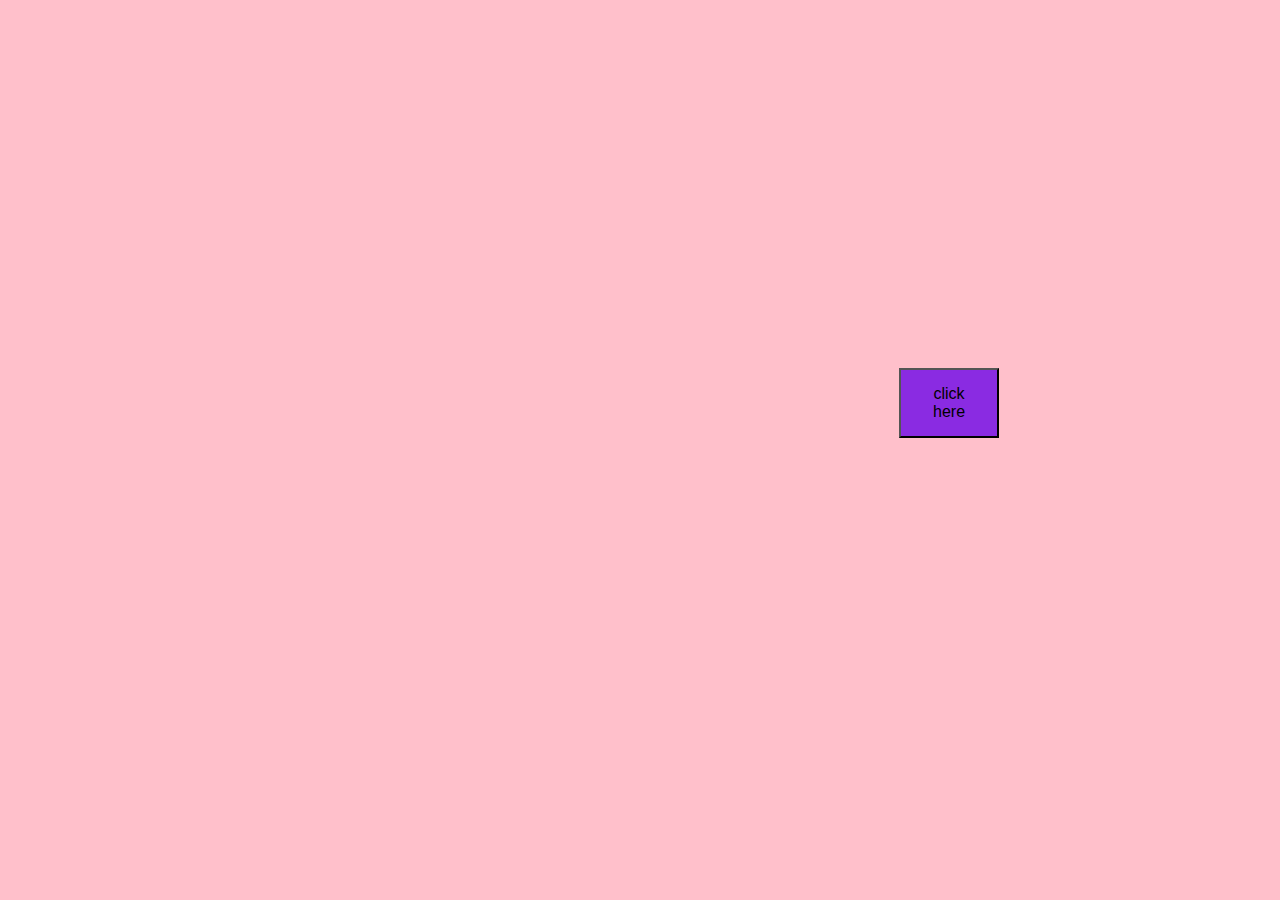
<file: project1.html>
<!DOCTYPE html>
<html lang="en">
<head>
    <meta charset="UTF-8">
    <meta http-equiv="X-UA-Compatible" content="IE=edge">
    <meta name="viewport" content="width=device-width, initial-scale=1.0">
    <title>Document</title>
    <link rel="stylesheet" href="project1.css">
    
</head>
<body>
    <button>click here</button>
  
    <script src="project1.js"></script>
   
</body>
</html>
</file>
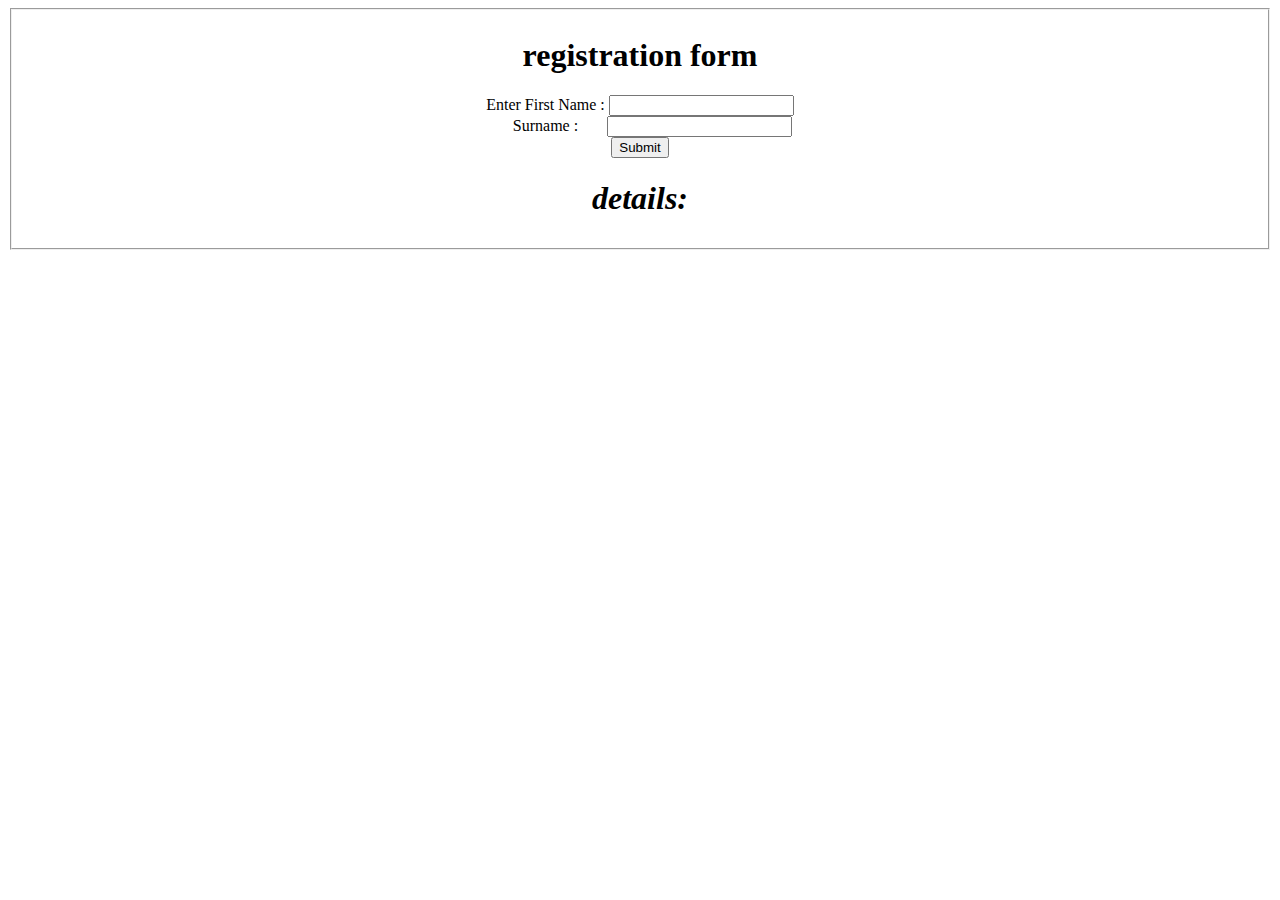
<file: project3/project4/project5/form.html>
<!DOCTYPE html>
<html lang="en">
  <head>
    <meta charset="UTF-8" />
    <meta http-equiv="X-UA-Compatible" content="IE=edge" />
    <meta name="viewport" content="width=device-width, initial-scale=1.0" />
    <title>Document</title>
  </head>
  <body>
    <center>
      <fieldset>
        <div>
          <form onsubmit="details(event)">
            <h1>registration form</h1>
            <label>Enter First Name :</label>
            <input id="name" />
            <br />
            <label style="margin: 25px">Surname :</label>
            <input id="surname" />
            <br />

            <input type="submit" />
            <br />

            <em id="result"><h1>details:</h1></em>
          </form>
        </div>
      </fieldset>
    </center>
    <script src="form.js"></script>
  </body>
</html>
</file>
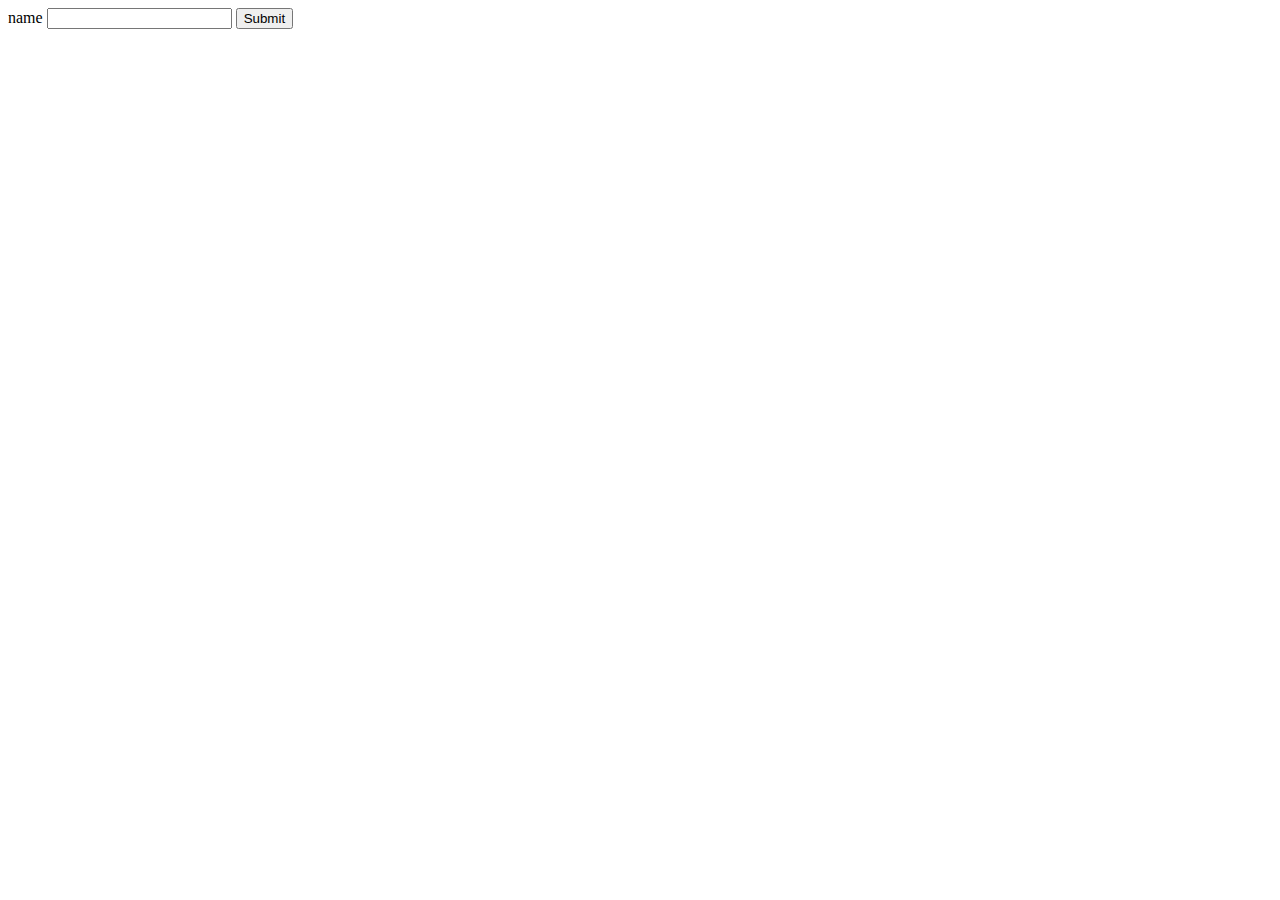
<file: project3/project4/project5/formm.html>
<!DOCTYPE html>
<html lang="en">
<head>
    <meta charset="UTF-8">
    <meta http-equiv="X-UA-Compatible" content="IE=edge">
    <meta name="viewport" content="width=device-width, initial-scale=1.0">
    <title>Document</title>
</head>
<body>
   <form>
       <label>name</label> 
       <input>
        <input type="submit">
    </body>
</html>
</file>
<file: project1.css>
button{
    background-color: blueviolet;
    color: black;
    padding:  15px 32px;
    font-size: 16px;
    cursor: pointer;
    margin: 40vh 99vh;

}
</file>
